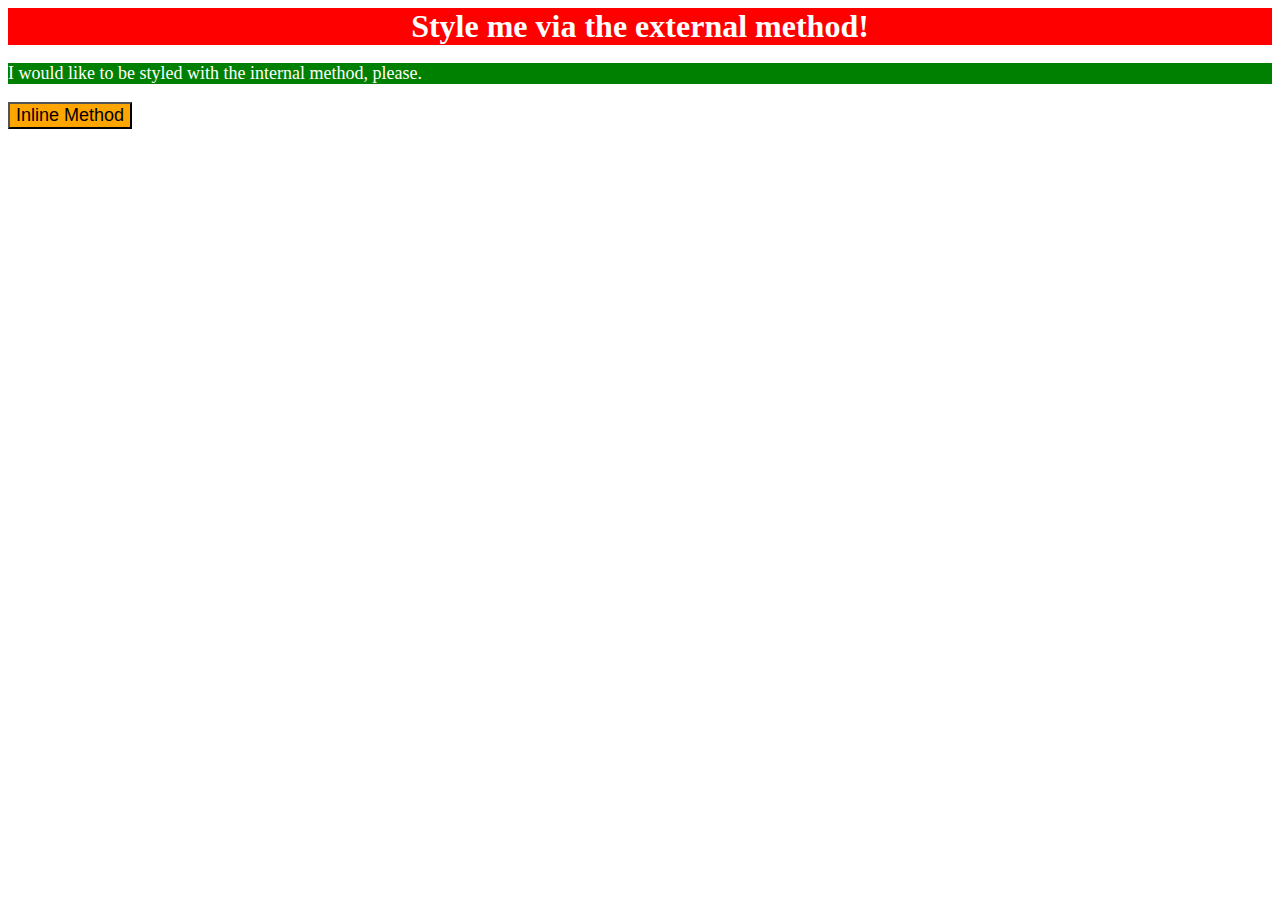
<file: foundations/01-css-methods/index.html>
<!DOCTYPE html>
<html lang="en">
  <head>
    <meta charset="UTF-8">
    <meta http-equiv="X-UA-Compatible" content="IE=edge">
    <meta name="viewport" content="width=device-width, initial-scale=1.0">
    <title>Methods for Adding CSS</title>
    <link rel="stylesheet" href="styles.css">
    <style>
      p{
        background-color:green;
        color: white;
        font-size: 18px;
      }
    </style>
  </head>
  <body>
    <div>Style me via the external method!</div>
    <p>I would like to be styled with the internal method, please.</p>
    <button style="background-color: orange; font-size: 18px;">Inline Method</button>
  </body>
</html>
</file>
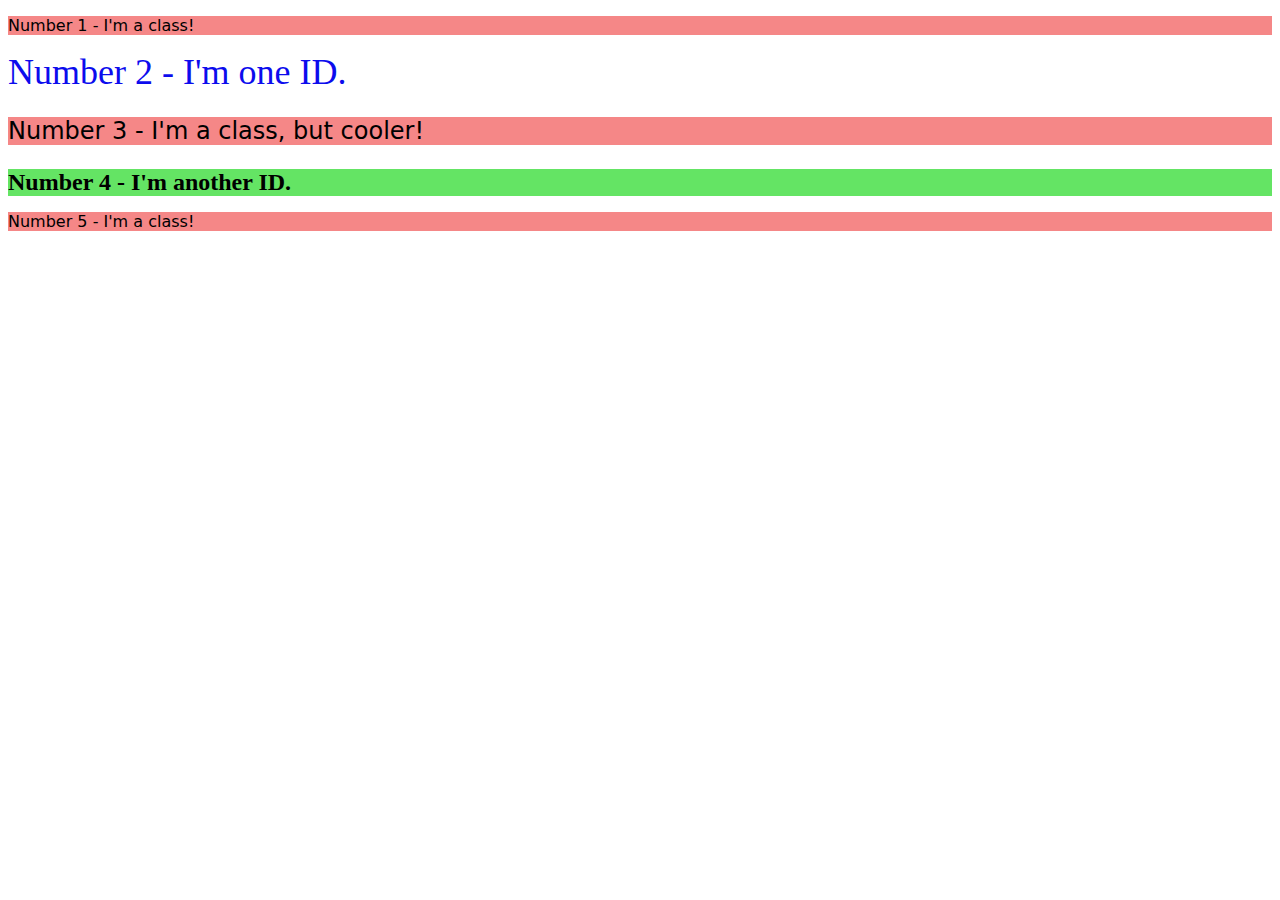
<file: foundations/02-class-id-selectors/index.html>
<!DOCTYPE html>
<html lang="en">
  <head>
    <meta charset="UTF-8">
    <meta http-equiv="X-UA-Compatible" content="IE=edge">
    <meta name="viewport" content="width=device-width, initial-scale=1.0">
    <title>Class and ID Selectors</title>
    <link rel="stylesheet" href="style.css">
  </head>
  <body>
    <p class="odd">Number 1 - I'm a class!</p>
    <div id="even1" >Number 2 - I'm one ID.</div>
    <p class="odd cooler">Number 3 - I'm a class, but cooler!</p>
    <div id="even2">Number 4 - I'm another ID.</div>
    <p class="odd">Number 5 - I'm a class!</p>
  </body>
</html>
</file>
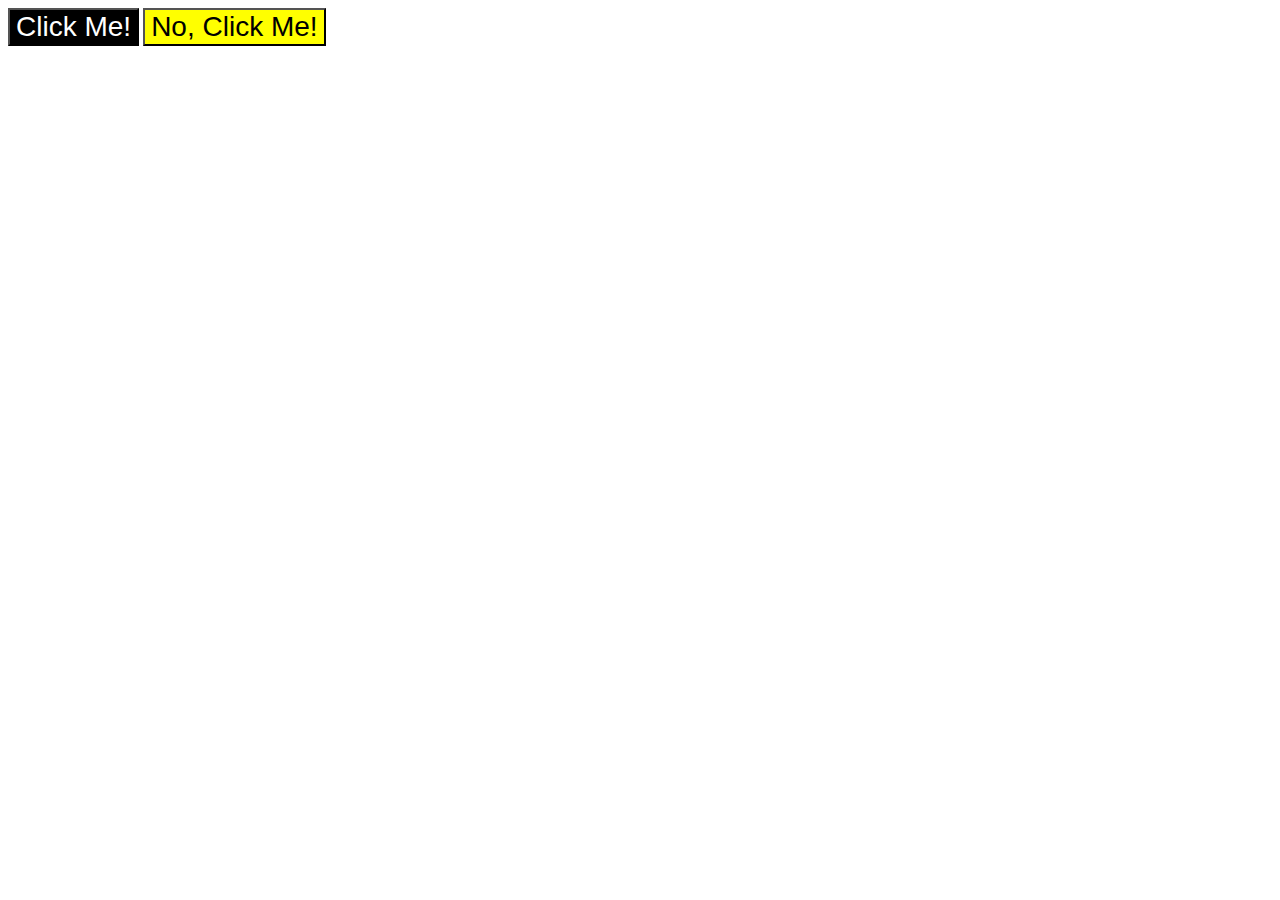
<file: foundations/03-grouping-selectors/index.html>
<!DOCTYPE html>
<html lang="en">
  <head>
    <meta charset="UTF-8">
    <meta http-equiv="X-UA-Compatible" content="IE=edge">
    <meta name="viewport" content="width=device-width, initial-scale=1.0">
    <title>Grouping Selectors</title>
    <link rel="stylesheet" href="style.css">
  </head>
  <body>
    <button class="first">Click Me!</button>
    <button class="second">No, Click Me!</button>
  </body>
</html>
</file>
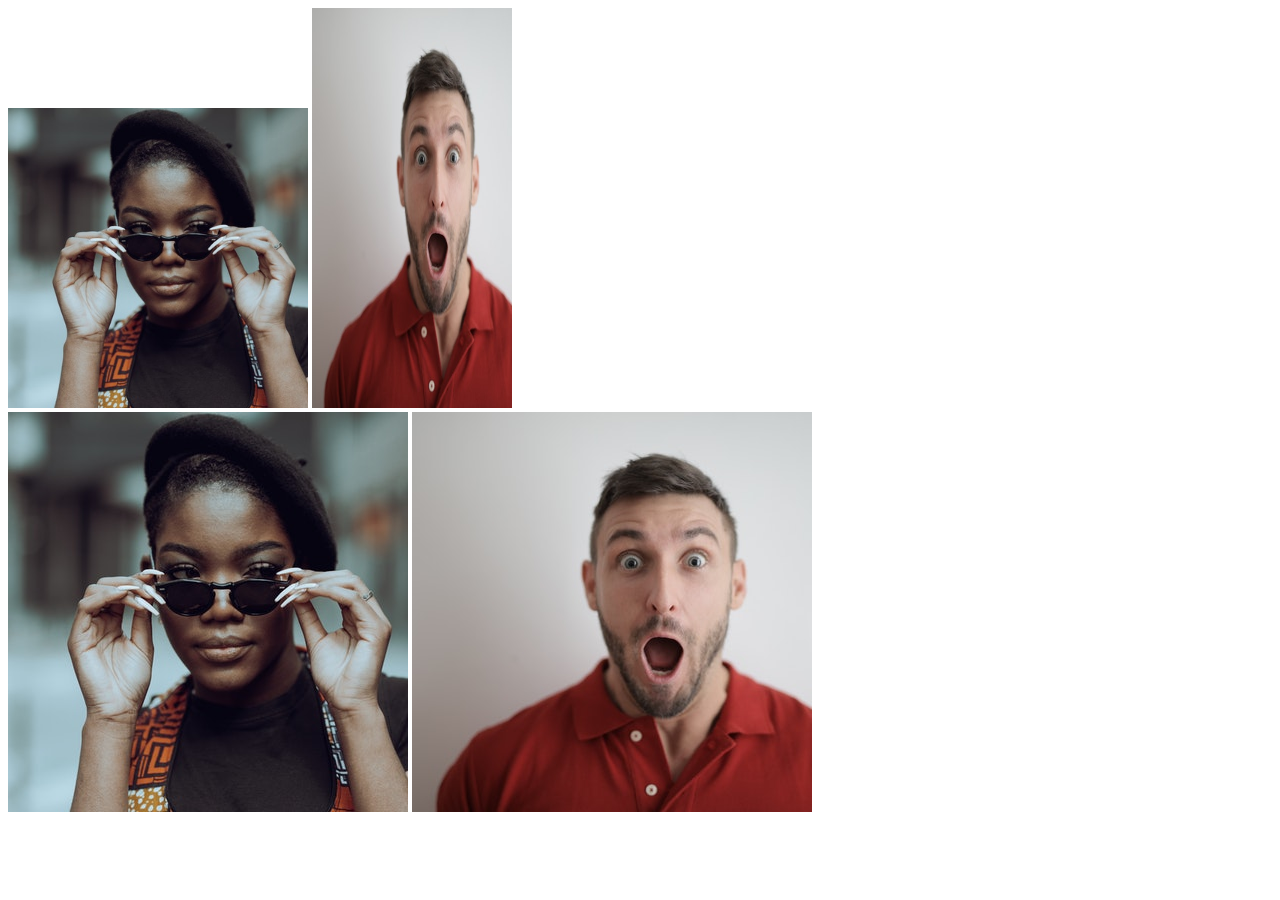
<file: foundations/04-chaining-selectors/index.html>
<!DOCTYPE html>
<html lang="en">
  <head>
    <meta charset="UTF-8">
    <meta http-equiv="X-UA-Compatible" content="IE=edge">
    <meta name="viewport" content="width=device-width, initial-scale=1.0">
    <title>Chaining Selectors</title>
    <link rel="stylesheet" href="style.css">
  </head>
  <body>
    <!-- Check image source path. Review Foundations lesson - Links and Images -->
    <!-- Use the classes BELOW this line -->
    <div>
      <img class="avatar proportioned" src="./images/pexels-katho-mutodo-8434791.jpg" alt="Woman with glasses">
      <img class="avatar distorted" src="./images/pexels-andrea-piacquadio-3777931.jpg" alt="Man with surprised expression">
    </div>
    <!-- Use the classes ABOVE this line -->
    <div>
      <img class="original proportioned" src="./images/pexels-katho-mutodo-8434791.jpg" alt="Woman with glasses">
      <img class="original distorted" src="./images/pexels-andrea-piacquadio-3777931.jpg" alt="Man with surprised expression">
    </div>
  </body>
</html>
</file>
<file: foundations/01-css-methods/styles.css>
div{
   background-color: red;
   font-size: 32px;
   color: white;
   font-weight: bold;
   text-align: center;
}
</file>
<file: foundations/02-class-id-selectors/style.css>
.odd{
   font-family: Verdana, "DejaVu Sans", sans-serif;
   background-color: rgb(245, 135, 135);
}

.cooler{
   font-size: 24px;
}

#even1{
color: hsl(240, 90%, 49%);
font-size: 36px;
}

#even2{
   background-color: rgb(100, 228, 100);
   font-weight: bold;
   font-size: 24px;
}
</file>
<file: foundations/03-grouping-selectors/style.css>
.first{
   background-color: rgb(0, 0, 0);
   color: rgb(255, 255, 255);
}
.second{
   background-color: rgb(255, 255, 0);
}
.first,.second{
   font-family: Helvetica, 'Times New Roman', sans-serif;
   font-size: 28px;
}
</file>
<file: foundations/04-chaining-selectors/style.css>
/* Add CSS Styling */
.avatar.proportioned{
   width: 300px;
   height: 300px;
}
.avatar.distorted{
   width: 200px;
   height: 400px;
}
</file>
